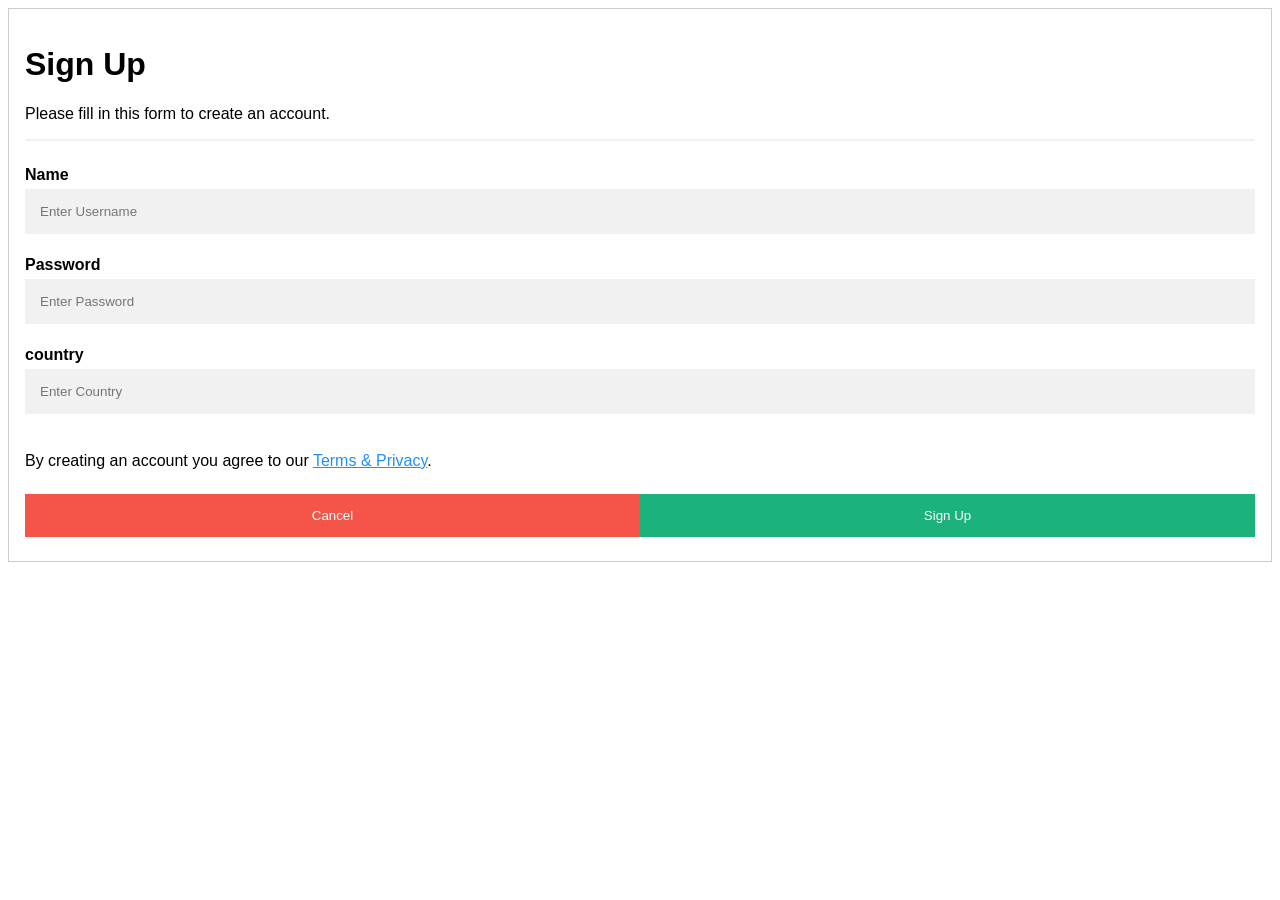
<file: login/userSide/register.html>
<!DOCTYPE html>
<html>
<style>
body {font-family: Arial, Helvetica, sans-serif;}
* {box-sizing: border-box}

/* Full-width input fields */
input[type=text], input[type=password] {
  width: 100%;
  padding: 15px;
  margin: 5px 0 22px 0;
  display: inline-block;
  border: none;
  background: #f1f1f1;
}

input[type=text]:focus, input[type=password]:focus {
  background-color: #ddd;
  outline: none;
}

hr {
  border: 1px solid #f1f1f1;
  margin-bottom: 25px;
}

/* Set a style for all buttons */
button {
  background-color: #04AA6D;
  color: white;
  padding: 14px 20px;
  margin: 8px 0;
  border: none;
  cursor: pointer;
  width: 100%;
  opacity: 0.9;
}

button:hover {
  opacity:1;
}

/* Extra styles for the cancel button */
.cancelbtn {
  padding: 14px 20px;
  background-color: #f44336;
}

/* Float cancel and signup buttons and add an equal width */
.cancelbtn, .signupbtn {
  float: left;
  width: 50%;
}

/* Add padding to container elements */
.container {
  padding: 16px;
}

/* Clear floats */
.clearfix::after {
  content: "";
  clear: both;
  display: table;
}

/* Change styles for cancel button and signup button on extra small screens */
@media screen and (max-width: 300px) {
  .cancelbtn, .signupbtn {
     width: 100%;
  }
}
</style>
<body>

<form action="./loginStore.php"  action="connection.php" method="post" style="border:1px solid #ccc">
  <div class="container">
    <h1>Sign Up</h1>
    <p>Please fill in this form to create an account.</p>
    <hr>

    <label for="text"><b>Name</b></label>
    <input type="text" placeholder="Enter Username" name="name" required>

    <label for="psw"><b>Password</b></label>
    <input type="password" placeholder="Enter Password" name="pass" required>

    <label for="country"><b>country</b></label>
    <input type="text" placeholder="Enter Country" name="country" required>
    
    
    <p>By creating an account you agree to our <a href="#" style="color:dodgerblue">Terms & Privacy</a>.</p>

    <div class="clearfix">
      <button type="button" class="cancelbtn">Cancel</button>
      <button type="submit" class="signupbtn">Sign Up</button>
    </div>
  </div>
</form>

</body>
</html>
</file>
